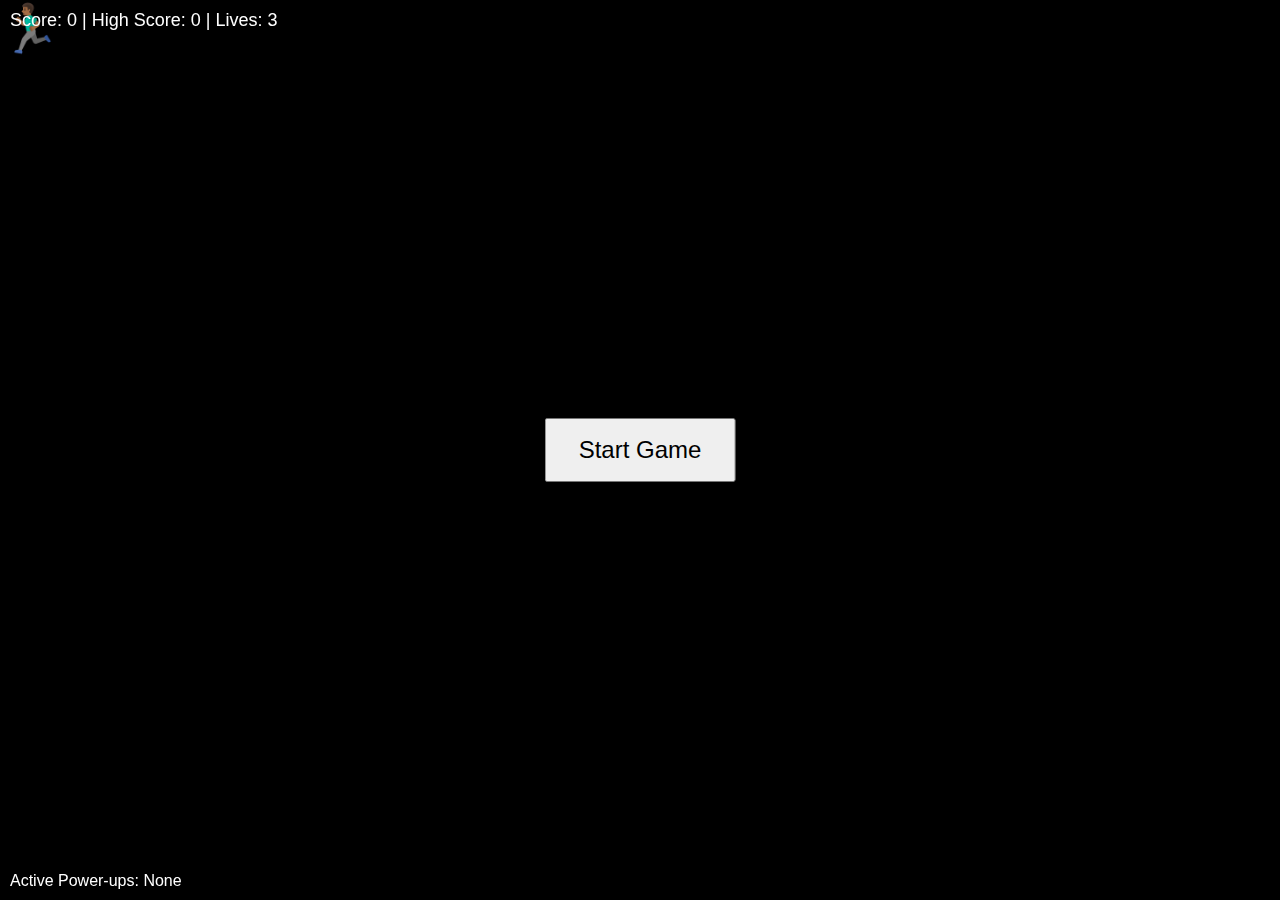
<file: webapp.html>
<!DOCTYPE html>
<html lang="en">
<head>
  <meta charset="UTF-8" />
  <meta name="viewport" content="width=device-width, initial-scale=1.0"/>
  <title>Emoji Escape</title>
  <style>
    body {
      margin: 0;
      overflow: hidden;
      font-family: sans-serif;
      background-color: #000;
      color: #fff;
    }
    #player {
      position: absolute;
      font-size: 48px;
      pointer-events: none;
      z-index: 10;
    }
    .emoji {
      position: absolute;
      font-size: 36px;
      transition: transform 0.1s linear;
    }
    #scoreBoard, #gameOverScreen, #powerUps {
      position: fixed;
      top: 10px;
      left: 10px;
      z-index: 100;
    }
    #scoreBoard {
      font-size: 18px;
    }
    #startBtn {
      position: fixed;
      top: 50%;
      left: 50%;
      transform: translate(-50%, -50%);
      padding: 16px 32px;
      font-size: 24px;
      cursor: pointer;
      z-index: 200;
    }
    #gameOverScreen {
      display: none;
      top: 50%;
      left: 50%;
      transform: translate(-50%, -50%);
      font-size: 28px;
      text-align: center;
    }
    #gameOverScreen button {
      margin-top: 10px;
      font-size: 18px;
      padding: 10px 20px;
      cursor: pointer;
    }
    #powerUps {
      top: auto;
      bottom: 10px;
      font-size: 16px;
    }
  </style>
</head>
<body>
  <div id="player">🏃🏾‍♂️</div>
  <div id="scoreBoard">
    Score: <span id="score">0</span> |
    High Score: <span id="highScore">0</span> |
    Lives: <span id="lives">3</span>
  </div>
  <div id="powerUps">Active Power-ups: <span id="activePowerUps">None</span></div>
  <button id="startBtn">Start Game</button>
  <div id="gameOverScreen">
    <div>Game Over!</div>
    <button onclick="startGame()">Play Again</button>
  </div>

  <script>
    const player = document.getElementById("player");
    const scoreDisplay = document.getElementById("score");
    const highScoreDisplay = document.getElementById("highScore");
    const livesDisplay = document.getElementById("lives");
    const startBtn = document.getElementById("startBtn");
    const gameOverScreen = document.getElementById("gameOverScreen");
    const activePowerUpsDisplay = document.getElementById("activePowerUps");

    let playerX = 200, playerY = 200;
    let keys = {};
    let emojis = [];
    let bullets = [];
    let score = 0, highScore = 0, lives = 3;
    let gameActive = false;
    let shieldActive = false, speedBoostActive = false;
    let emojiInterval, moveInterval, shootInterval;

    document.addEventListener("keydown", (e) => keys[e.key] = true);
    document.addEventListener("keyup", (e) => keys[e.key] = false);

    function movePlayer() {
      const speed = speedBoostActive ? 10 : 7;
      if (keys["ArrowUp"]) playerY -= speed;
      if (keys["ArrowDown"]) playerY += speed;
      if (keys["ArrowLeft"]) playerX -= speed;
      if (keys["ArrowRight"]) playerX += speed;

      const maxX = window.innerWidth - 48;
      const maxY = window.innerHeight - 48;
      playerX = Math.max(0, Math.min(playerX, maxX));
      playerY = Math.max(0, Math.min(playerY, maxY));

      player.style.left = playerX + "px";
      player.style.top = playerY + "px";
    }

    function spawnEmoji() {
      const emoji = document.createElement("div");
      emoji.classList.add("emoji");
      const isCoin = Math.random() < 0.6;
      const isPowerUp = Math.random() < 0.35;

      if (isCoin) {
        emoji.textContent = "🪙";
        emoji.isCoin = true;
      } else if (isPowerUp) {
        emoji.textContent = Math.random() < 0.5 ? "🛡️" : "⚡";
        emoji.isPowerUp = true;
      } else {
        emoji.textContent = "🚔";
        emoji.isCoin = false;
      }

      let x, y;
      do {
        x = Math.random() * (window.innerWidth - 30);
        y = Math.random() * (window.innerHeight - 30);
      } while (Math.abs(x - playerX) < 50 && Math.abs(y - playerY) < 50);

      emoji.style.left = x + "px";
      emoji.style.top = y + "px";

      emoji.dx = (Math.random() - 0.5) * 6;
      emoji.dy = (Math.random() - 0.5) * 6;

      document.body.appendChild(emoji);
      emojis.push(emoji);
    }

    function moveEmojis() {
      emojis.forEach((emoji, i) => {
        let x = parseFloat(emoji.style.left);
        let y = parseFloat(emoji.style.top);

        x += emoji.dx;
        y += emoji.dy;

        if (x < 0 || x > window.innerWidth - 30) emoji.dx *= -1;
        if (y < 0 || y > window.innerHeight - 30) emoji.dy *= -1;

        emoji.style.left = x + "px";
        emoji.style.top = y + "px";

        if (checkCollision(player, emoji)) {
          if (emoji.isCoin) {
            score++;
            emoji.remove();
            emojis.splice(i, 1);
          } else if (emoji.isPowerUp) {
            activatePowerUp(emoji.textContent);
            emoji.remove();
            emojis.splice(i, 1);
          } else {
            if (!shieldActive) {
              showExplosion(playerX, playerY);
              lives--;
              if (lives <= 0) endGame();
              livesDisplay.textContent = `Lives: ${lives}`;
            }
            emoji.remove();
            emojis.splice(i, 1);
          }
        }
      });
    }

    function fireBulletFromPolice(policeEmoji) {
      const bullet = document.createElement("div");
      bullet.classList.add("emoji");
      bullet.textContent = "💥";
      bullet.style.left = policeEmoji.style.left;
      bullet.style.top = policeEmoji.style.top;

      const playerRect = player.getBoundingClientRect();
      const policeRect = policeEmoji.getBoundingClientRect();
      const dx = playerRect.x - policeRect.x;
      const dy = playerRect.y - policeRect.y;
      const len = Math.sqrt(dx * dx + dy * dy);
      const speed = 6;

      bullet.dx = (dx / len) * speed;
      bullet.dy = (dy / len) * speed;

      document.body.appendChild(bullet);
      bullets.push(bullet);

      setTimeout(() => {
        bullet.remove();
        bullets = bullets.filter(b => b !== bullet);
      }, 5000);
    }

    function moveBullets() {
      bullets.forEach((b, i) => {
        let x = parseFloat(b.style.left);
        let y = parseFloat(b.style.top);
        x += b.dx;
        y += b.dy;
        b.style.left = x + "px";
        b.style.top = y + "px";

        if (checkCollision(player, b)) {
          if (!shieldActive) {
            showExplosion(playerX, playerY);
            lives--;
            if (lives <= 0) endGame();
            livesDisplay.textContent = `Lives: ${lives}`;
          }
          b.remove();
          bullets.splice(i, 1);
        }
      });
    }

    function checkCollision(a, b) {
      const rect1 = a.getBoundingClientRect();
      const rect2 = b.getBoundingClientRect();
      return !(
        rect1.right < rect2.left ||
        rect1.left > rect2.right ||
        rect1.bottom < rect2.top ||
        rect1.top > rect2.bottom
      );
    }

    function showExplosion(x, y) {
      const boom = document.createElement("div");
      boom.textContent = "💥";
      boom.style.position = "absolute";
      boom.style.left = x + "px";
      boom.style.top = y + "px";
      boom.style.fontSize = "48px";
      boom.style.pointerEvents = "none";
      boom.style.transition = "opacity 0.5s";
      boom.style.zIndex = "9999";
      document.body.appendChild(boom);
      setTimeout(() => boom.style.opacity = "0", 100);
      setTimeout(() => boom.remove(), 600);
    }

    function activatePowerUp(type) {
      if (type === "🛡️") {
        shieldActive = true;
        updatePowerUpDisplay();
        setTimeout(() => {
          shieldActive = false;
          updatePowerUpDisplay();
        }, 5000);
      } else if (type === "⚡") {
        speedBoostActive = true;
        updatePowerUpDisplay();
        setTimeout(() => {
          speedBoostActive = false;
          updatePowerUpDisplay();
        }, 5000);
      }
    }

    function updatePowerUpDisplay() {
      let powers = [];
      if (shieldActive) powers.push("Shield");
      if (speedBoostActive) powers.push("Speed");
      activePowerUpsDisplay.textContent = powers.length ? powers.join(", ") : "None";
    }

    function startGame() {
      score = 0;
      lives = 3;
      playerX = 200;
      playerY = 200;
      gameActive = true;
      emojis.forEach(e => e.remove());
      bullets.forEach(b => b.remove());
      emojis = [];
      bullets = [];

      scoreDisplay.textContent = score;
      livesDisplay.textContent = lives;
      updatePowerUpDisplay();
      gameOverScreen.style.display = "none";
      startBtn.style.display = "none";

      emojiInterval = setInterval(spawnEmoji, 700);
      moveInterval = setInterval(() => {
        movePlayer();
        moveEmojis();
        moveBullets();
        scoreDisplay.textContent = score;
        if (score > highScore) {
          highScore = score;
          highScoreDisplay.textContent = highScore;
        }
      }, 30);
      shootInterval = setInterval(() => {
        emojis.forEach(e => {
          if (!e.isCoin && !e.isPowerUp && Math.random() < 0.3) {
            fireBulletFromPolice(e);
          }
        });
      }, 1000);
    }

    function endGame() {
      gameActive = false;
      clearInterval(emojiInterval);
      clearInterval(moveInterval);
      clearInterval(shootInterval);
      gameOverScreen.style.display = "block";
    }

    startBtn.onclick = startGame;
  </script>
</body>
</html>
</file>
